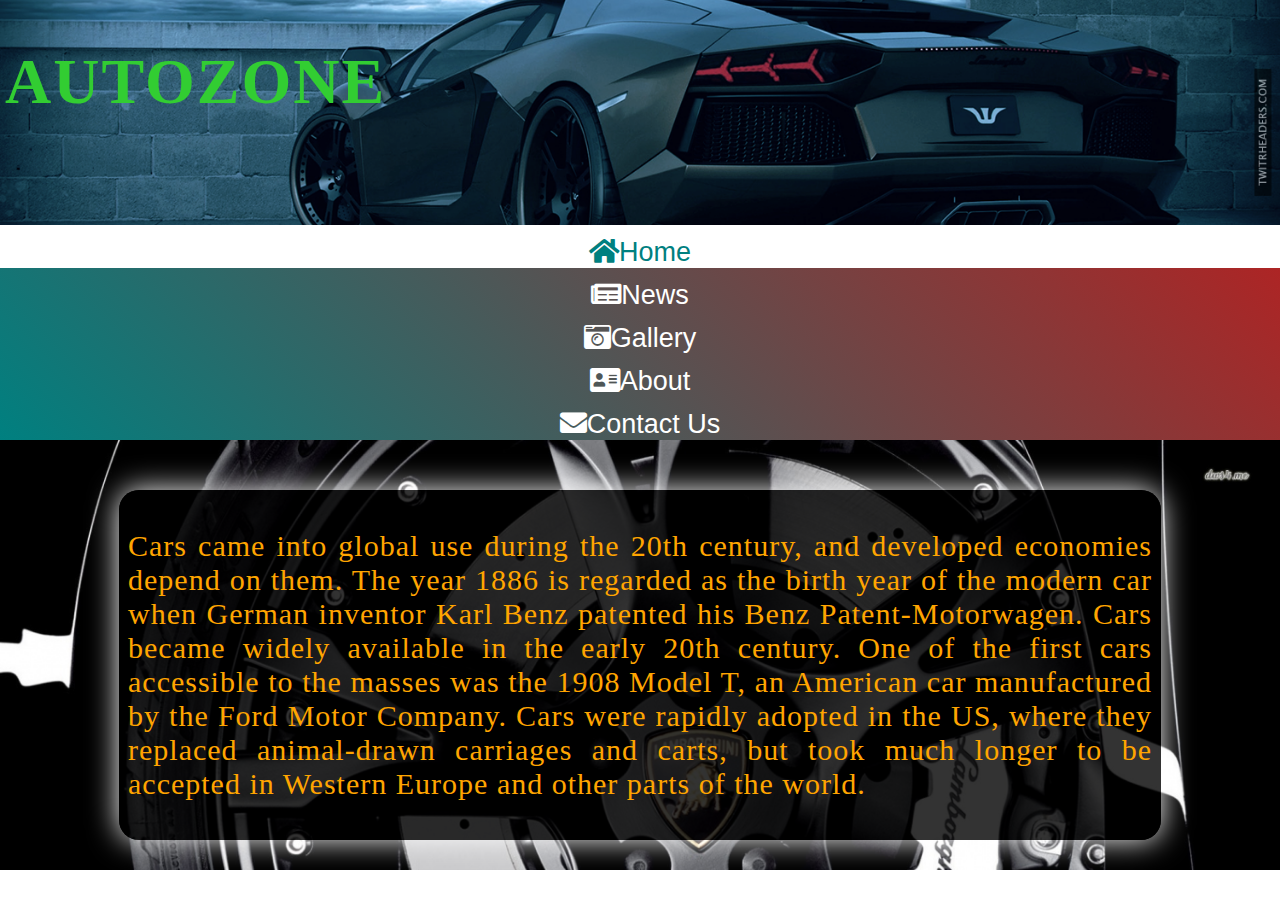
<file: index.html>
<!DOCTYPE html>
<html>
<head>
	<title>carmania.com</title>
	<link rel="stylesheet" href="website1.css">
	<link rel="stylesheet" href="fonts/css/all.css">
</head>
<body>
	<header>
		<h1>AUTOZONE</h1>
	</header>
	<nav>
		<a class="active" href="index.html" ><i class="fa fa-home"></i>Home</a>
		<a href="news.html"><i class="fa fa-newspaper"></i>News</a>
		<a href="gallery.html"><i class="fa fa-camera-retro"></i>Gallery</a>
		<a href="about.html"><i class="fa fa-address-card"></i>About</a>
		<a href="contact.html"><i class="fa fa-envelope"></i>Contact Us</a>
	</nav>

	<section>
		<article>
			<p>Cars came into global use during the 20th century, and developed economies depend on them. The year 1886 is regarded as the birth year of the modern car when German inventor Karl Benz patented his Benz Patent-Motorwagen. Cars became widely available in the early 20th century. One of the first cars accessible to the masses was the 1908 Model T, an American car manufactured by the Ford Motor Company. Cars were rapidly adopted in the US, where they replaced animal-drawn carriages and carts, but took much longer to be accepted in Western Europe and other parts of the world.</p>
		</article>
	</section>

</body>
</html>
</file>
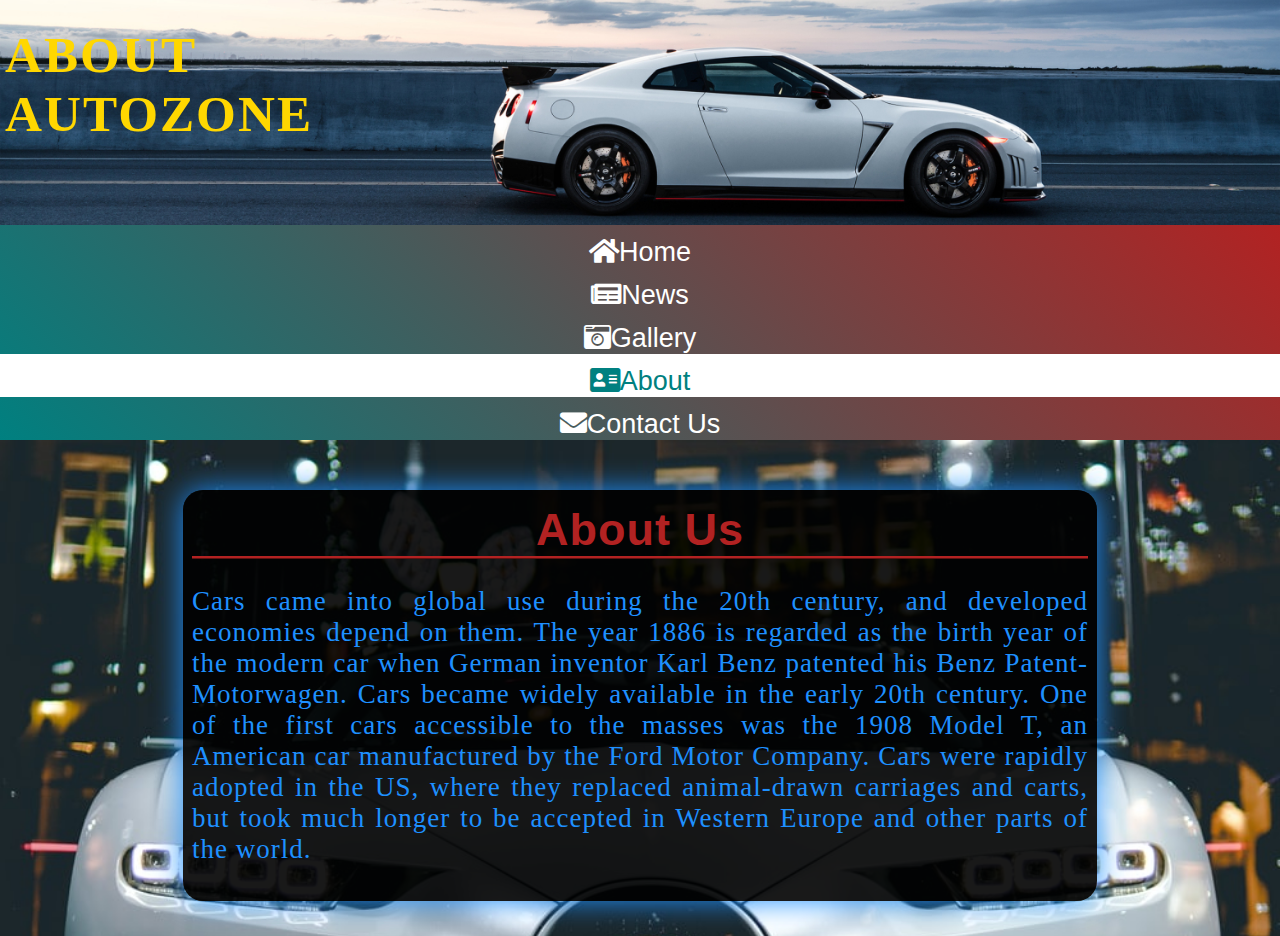
<file: about.html>
<!DOCTYPE html>
<html>
<head>
	<title>about</title>
	<link rel="stylesheet" href="about.css">
	<link rel="stylesheet" href="fonts/css/all.css">
</head>
<body>
<header>
		<h1>ABOUT <br> AUTOZONE</h1>
	</header>
	<nav>
		<a  href="index.html" ><i class="fa fa-home"></i>Home</a>
		<a href="news.html"><i class="fa fa-newspaper"></i>News</a>
		<a href="gallery.html"><i class="fa fa-camera-retro"></i>Gallery</a>
		<a class="active" href=""><i class="fa fa-address-card"></i>About</a>
		<a href="contact.html"><i class="fa fa-envelope"></i>Contact Us</a>
	</nav>

	<section>
		<article>
			<h2>About Us</h2>
			<p>Cars came into global use during the 20th century, and developed economies depend on them. The year 1886 is regarded as the birth year of the modern car when German inventor Karl Benz patented his Benz Patent-Motorwagen. Cars became widely available in the early 20th century. One of the first cars accessible to the masses was the 1908 Model T, an American car manufactured by the Ford Motor Company. Cars were rapidly adopted in the US, where they replaced animal-drawn carriages and carts, but took much longer to be accepted in Western Europe and other parts of the world.</p>
		</article>
	</section>


</body>
</html>
</file>
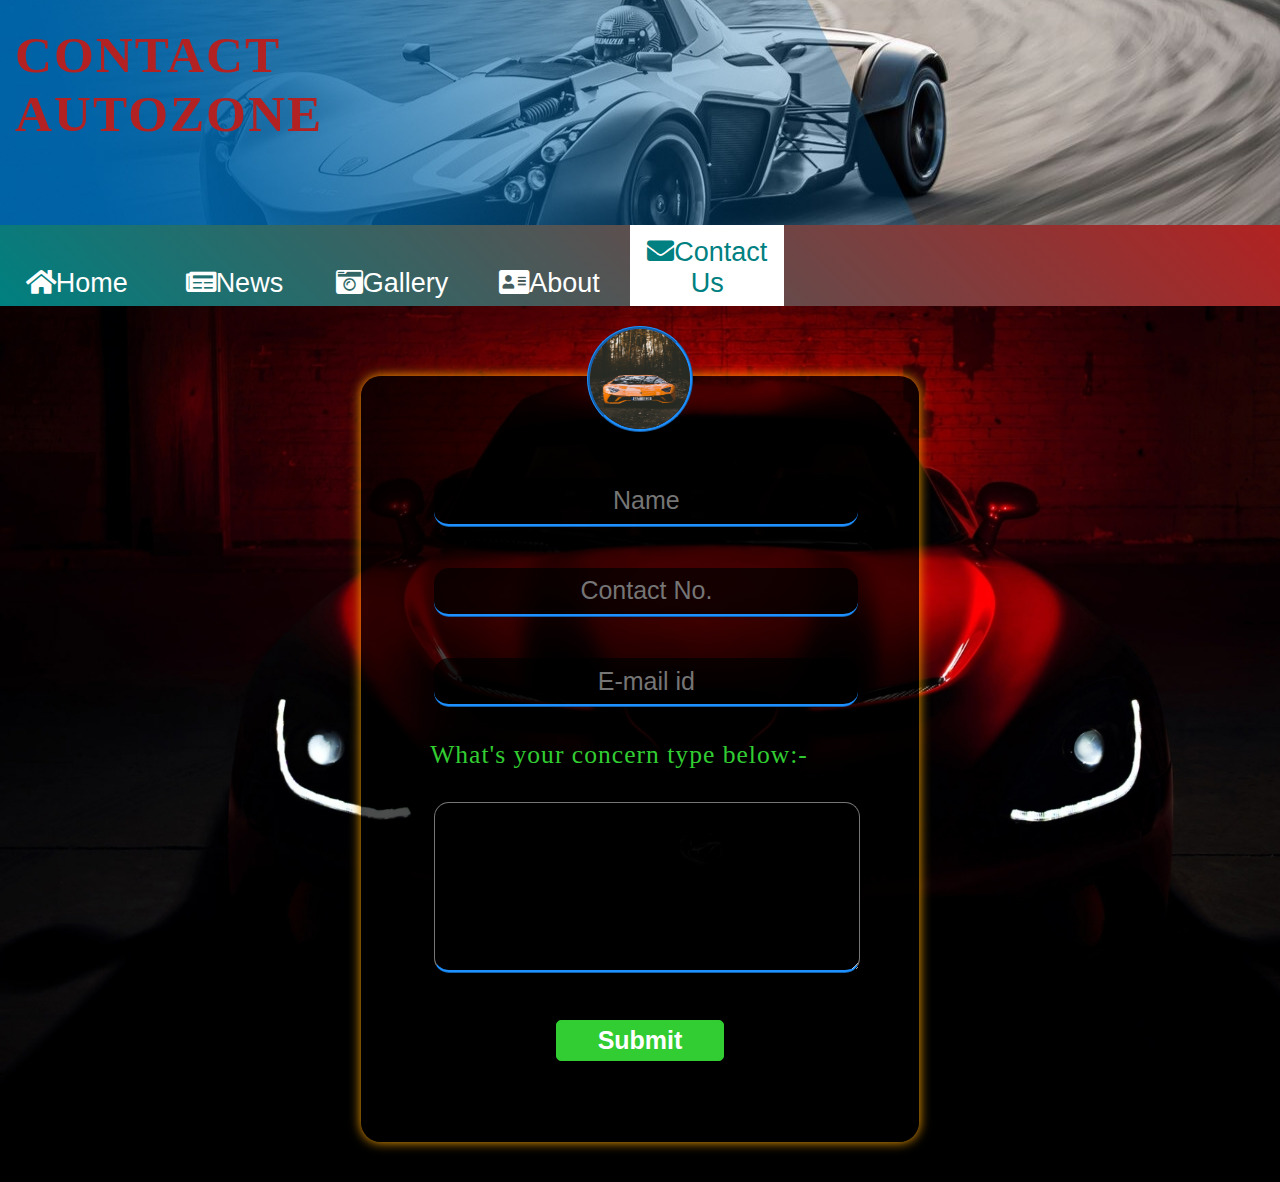
<file: contact.html>
<!DOCTYPE html>
<html>
<head>
	<title>Contact Us</title>
	<link rel="stylesheet" href="contact.css">
	<link rel="stylesheet" href="fonts/css/all.css">
</head>
<body>
<header>
		<h1>CONTACT <br> AUTOZONE</h1>
	</header>
	<nav>
		<a  href="index.html" ><i class="fa fa-home"></i>Home</a>
		<a href="news.html"><i class="fa fa-newspaper"></i>News</a>
		<a href="gallery.html"><i class="fa fa-camera-retro"></i>Gallery</a>
		<a href="about.html"><i class="fa fa-address-card"></i>About</a>
		<a class="active"  href="contact.html"><i class="fa fa-envelope"></i>Contact Us</a>
	</nav>
 
	<section>

		<article>
			<img src="f.jpg">
			<center>
			<form>
				<table cellspacing="22px">
					<tr>
						<td>
							<input type="text" placeholder="Name">
						</td>
					</tr>
					<tr>
						<td>
							<input type="text" placeholder="Contact No.">
						</td>
					</tr>
					<tr>
						<td>
							<input type="text" placeholder="E-mail id">
						</td>
					</tr>
					<tr>
						<td>
							<label>What's your concern type below:-</label>
						</td>
					</tr>
					<tr>
						<td>
							<textarea ></textarea>
						</td>
					</tr>

				</table>
				<button>Submit</button>
			</form>
			</center>
		</article>
		
	</section>

</body>
</html>
</file>
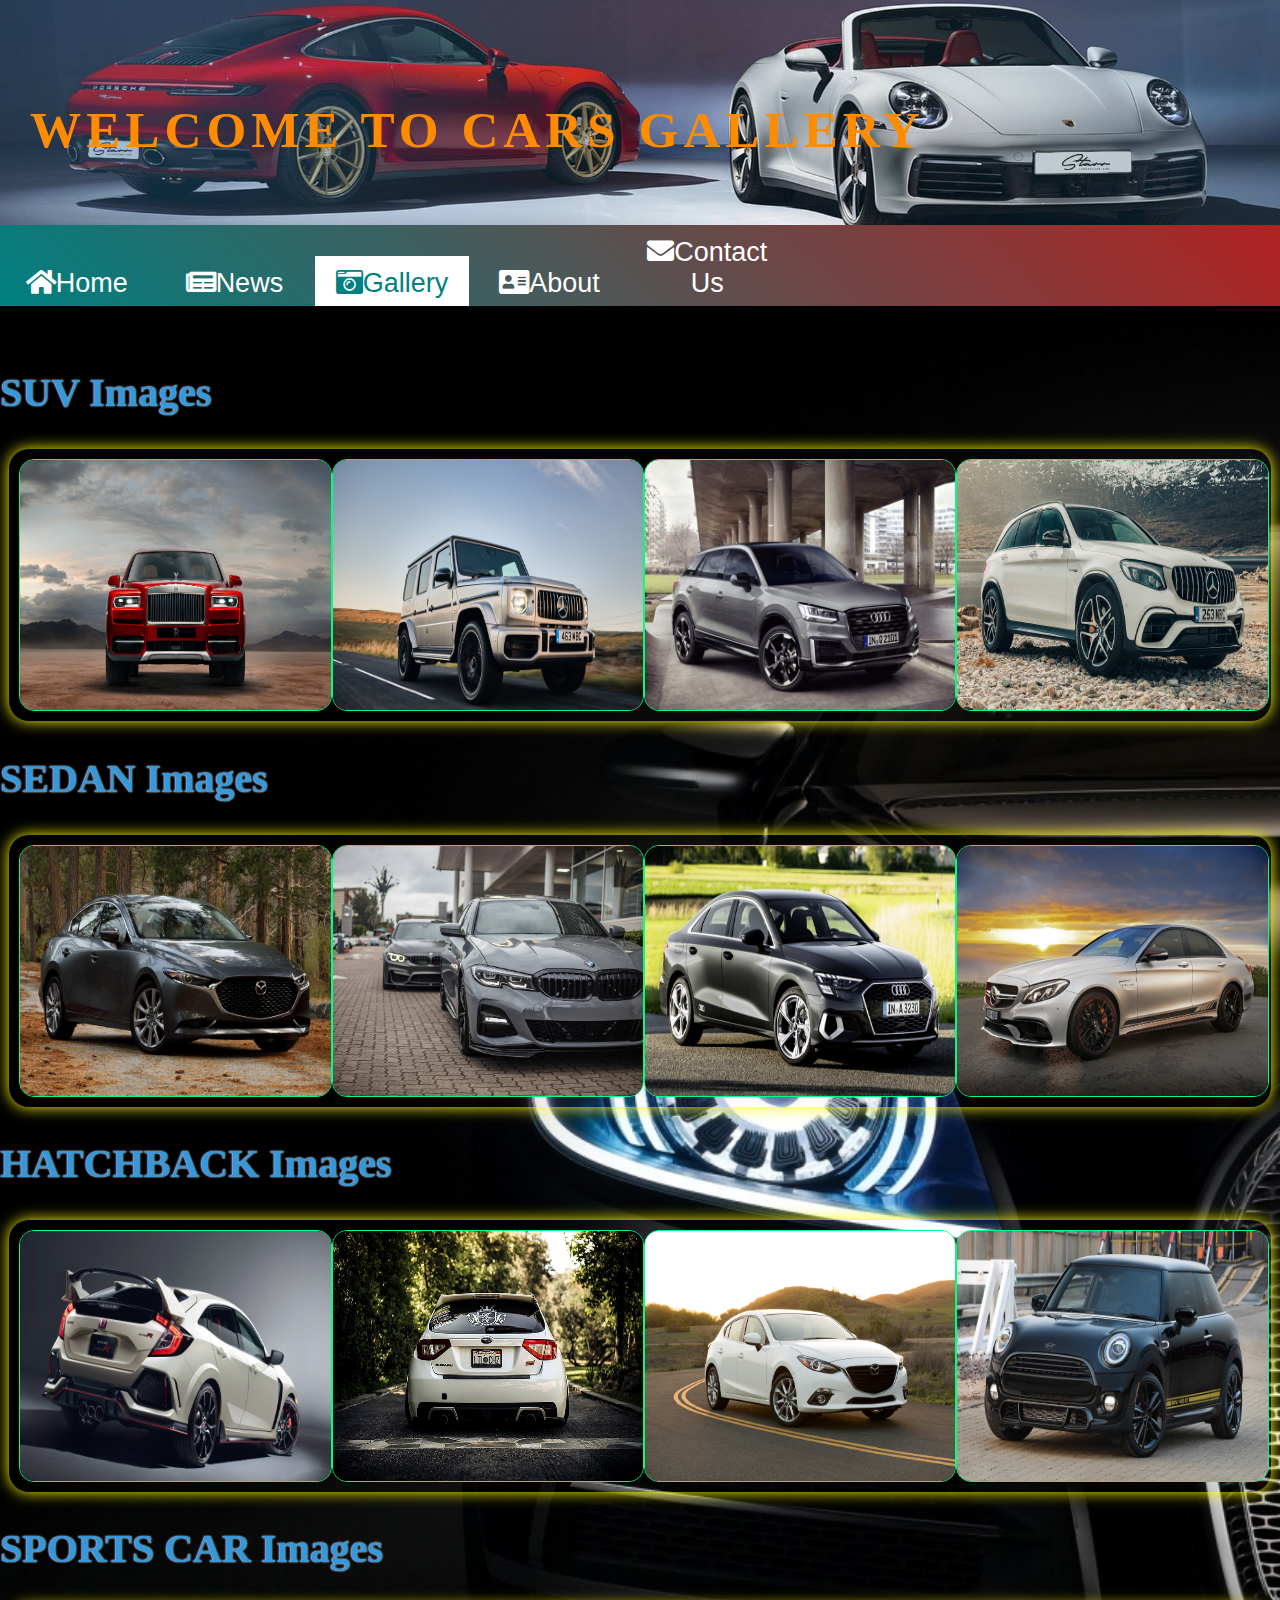
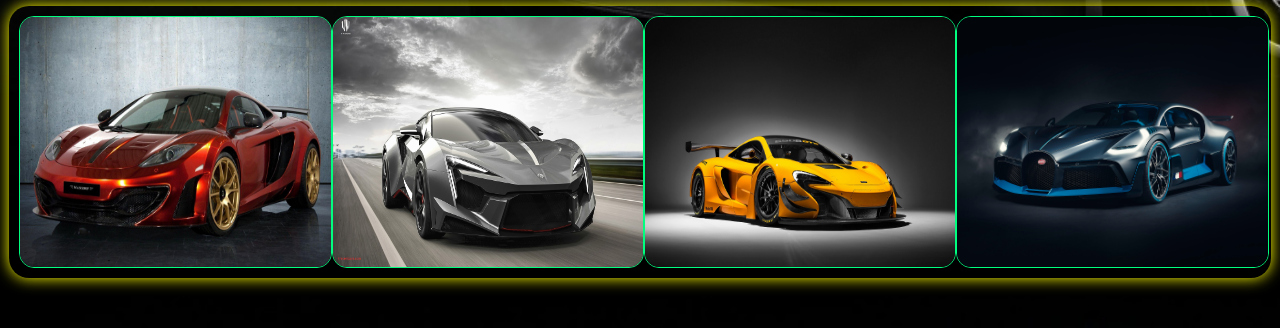
<file: gallery.html>
<!DOCTYPE html>
<html>
<head>
	<title>Cars Gallery</title>
	<link rel="stylesheet" href="gallery.css">
	<link rel="stylesheet" href="fonts/css/all.css">
</head>
<body>

	<header>
		<h1>WELCOME TO CARS GALLERY</h1>
	</header>

	<nav>
		<a  href="index.html" ><i class="fa fa-home"></i>Home</a>
		<a href="news.html"><i class="fa fa-newspaper"></i>News</a>
		<a class="active" href="gallery.html" ><i class="fa fa-camera-retro"></i>Gallery</a>
		<a href="about.html"><i class="fa fa-address-card"></i>About</a>
		<a href="contact.html"><i class="fa fa-envelope"></i>Contact Us</a>
	</nav>

	<section>
		<article>
			<h2>SUV Images</h2>
			<div>
				<img src="suv1.jpg">
				<img src="suv2.jpg">
				<img src="suv3.jpg">
				<img src="suv4.jpg">
			</div>
		</article>
		<article>
			<h2>SEDAN Images</h2>
			<div>
				<img src="se1.jpg">
				<img src="se2.jpg">
				<img src="se3.jpg">
				<img src="se4.jpg">
			</div>
		</article>
		<article>
			<h2>HATCHBACK Images</h2>
			<div>
				<img src="hb1.jpg">
				<img src="hb2.jpg">
				<img src="hb3.jpg">
				<img src="hb4.jpg">
			</div>
		</article>
		<article>
			<h2>SPORTS CAR Images</h2>
			<div>
				<img src="sc1.jpg">
				<img src="sc2.jpg">
				<img src="sc3.jpg">
				<img src="sc4.jpg">
			</div>
		</article>
	</section>

</body>
</html>
</file>
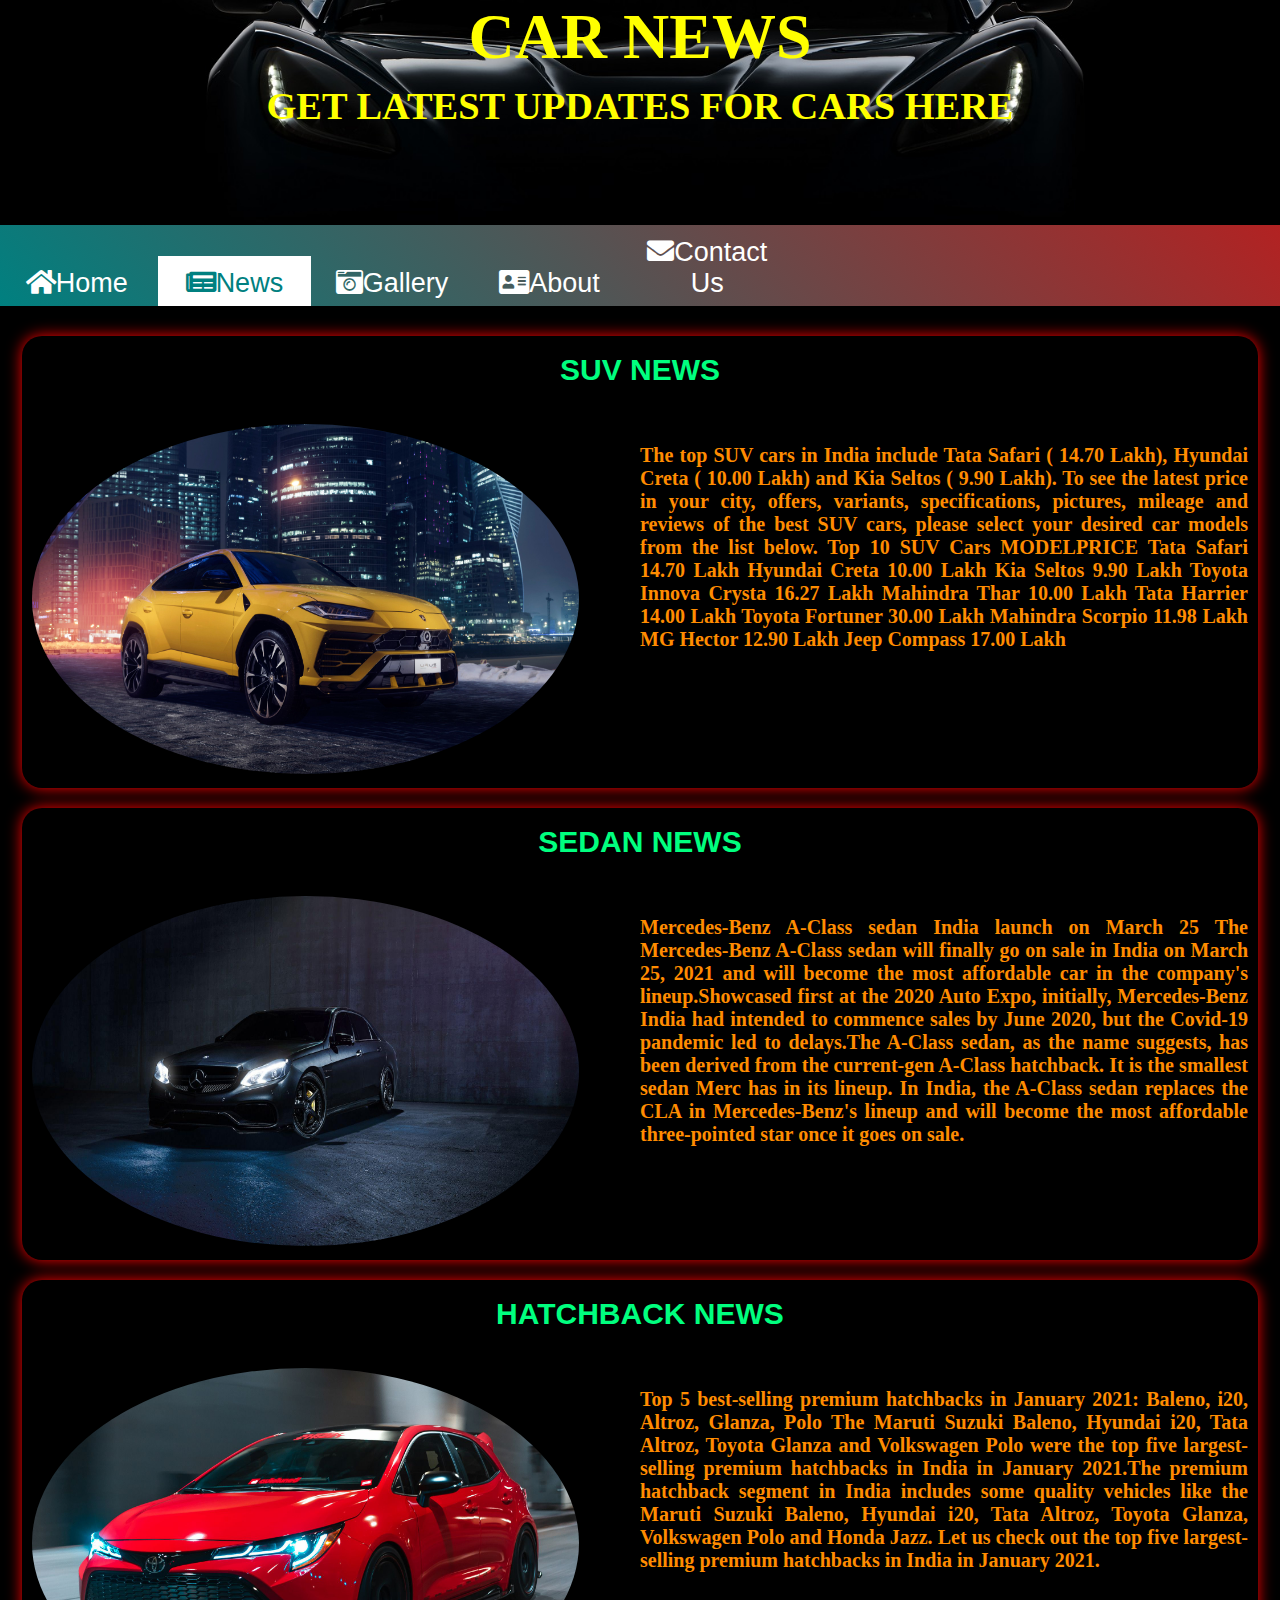
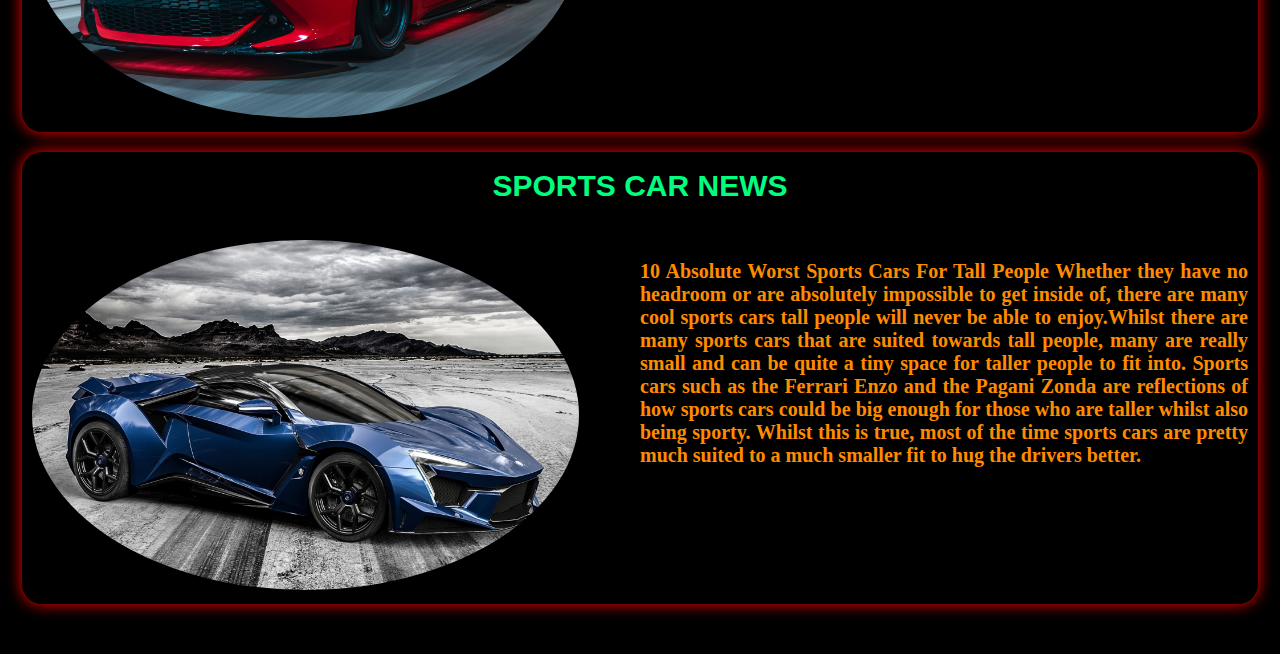
<file: news.html>
<!DOCTYPE html>
<html>
<head>
	<title>News</title>
	<link rel="stylesheet" href="news.css">
	<link rel="stylesheet" href="fonts/css/all.css">
</head>
<body>

	<header>
		<h1>CAR NEWS</h1>
		<h2>GET LATEST UPDATES FOR CARS HERE</h2>
	</header>
	<nav>
		<a  href="index.html"><i class="fa fa-home"></i>Home</a>
		<a class="active" href="news.html" ><i class="fa fa-newspaper"></i>News</a>
		<a href="gallery.html"><i class="fa fa-camera-retro"></i>Gallery</a>
		<a href="about.html"><i class="fa fa-address-card"></i>About</a>
		<a href="contact.html"><i class="fa fa-envelope"></i>Contact Us</a>
	</nav>

	<section>
		<article id="a">
			<h3>SUV NEWS</h3>
			<img src="suv.jpg" width="45%" height="350px">
			<p>The top SUV cars in India include Tata Safari ( 14.70 Lakh), Hyundai Creta ( 10.00 Lakh) and Kia Seltos ( 9.90 Lakh). To see the latest price in your city, offers, variants, specifications, pictures, mileage and reviews of the best SUV cars, please select your desired car models from the list below.

Top 10 SUV Cars
MODELPRICE
Tata Safari 14.70 Lakh
Hyundai Creta 10.00 Lakh
Kia Seltos 9.90 Lakh
Toyota Innova Crysta 16.27 Lakh
Mahindra Thar 10.00 Lakh
Tata Harrier 14.00 Lakh
Toyota Fortuner 30.00 Lakh
Mahindra Scorpio 11.98 Lakh
MG Hector 12.90 Lakh
Jeep Compass 17.00 Lakh
</p>
		</article>

		<article id="b">
			<h3>SEDAN NEWS</h3>
			<img src="sedan.jpg" width="45%" height="350px">
			<p>Mercedes-Benz A-Class sedan India launch on March 25
The Mercedes-Benz A-Class sedan will finally go on sale in India on March 25, 2021 and will become the most affordable car in the company's lineup.Showcased first at the 2020 Auto Expo, initially, Mercedes-Benz India had intended to commence sales by June 2020, but the Covid-19 pandemic led to delays.The A-Class sedan, as the name suggests, has been derived from the current-gen A-Class hatchback. It is the smallest sedan Merc has in its lineup. In India, the A-Class sedan replaces the CLA in Mercedes-Benz's lineup and will become the most affordable three-pointed star once it goes on sale.</p>
		</article>

		<article id="c">
			<h3>HATCHBACK NEWS</h3>
			<img src="hb.jpg" width="45%" height="350px">
			<p>Top 5 best-selling premium hatchbacks in January 2021: Baleno, i20, Altroz, Glanza, Polo
The Maruti Suzuki Baleno, Hyundai i20, Tata Altroz, Toyota Glanza and Volkswagen Polo were the top five largest-selling premium hatchbacks in India in January 2021.The premium hatchback segment in India includes some quality vehicles like the Maruti Suzuki Baleno, Hyundai i20, Tata Altroz, Toyota Glanza, Volkswagen Polo and Honda Jazz. Let us check out the top five largest-selling premium hatchbacks in India in January 2021.</p>
		</article>

		<article id="d">
			<h3>SPORTS CAR NEWS</h3>
			<img src="sc.jpg" width="45%" height="350px">
			<p>10 Absolute Worst Sports Cars For Tall People
Whether they have no headroom or are absolutely impossible to get inside of, there are many cool sports cars tall people will never be able to enjoy.Whilst there are many sports cars that are suited towards tall people, many are really small and can be quite a tiny space for taller people to fit into. Sports cars such as the Ferrari Enzo and the Pagani Zonda are reflections of how sports cars could be big enough for those who are taller whilst also being sporty. Whilst this is true, most of the time sports cars are pretty much suited to a much smaller fit to hug the drivers better.</p>
		</article>
	</section>


	

</body>
</html>
</file>
<file: website1.css>
body{height: 100vh;
margin: 0px;}

header{background:url("c.png") no-repeat ;
		background-size: cover;
		background-position:0 40%;
		width: 100%;
		height: 25%;
		margin: 0px;
	}

header h1{color: limegreen;
margin: 0px;
padding-top: 45px;
padding-left: 5px;
font-family: verdana;
font-size: 5vw;
letter-spacing: 2px;}	


nav{width: 100%;
	height: 9%;
	background:linear-gradient(45deg,teal,firebrick);
overflow: hidden;}

nav a{text-decoration: none;
      font-size: 3vh;
      font-family: arial;
      color: white;
      padding-top: 12px;
      display: inline-block;
      width: 12%;
      text-align: center;
      margin: 0px;
      height: 100%;
      
  }

  nav a:hover{background-color: white;
  				color: teal;}



          a.active{background-color: white;
          color: teal;
            
          }


 section {width: 100%;
 			height: 66%;
 	background:url('c1.jpg');
    background-size: 100% 160%;
    box-sizing: border-box;
		padding-top: 50px;} 

    section article{width: 80%;
    	height: 90%;
    	margin: 0px auto;
    	box-shadow: 0 0 30px white;
    	background-color: rgba(0,0,0,0.8);
    	border-radius: 20px;
    	padding: 9px;
    	letter-spacing: 1px;}	


    	p{color: orange;
    		font-size: 30px;
    		text-align: justify;
    		font-family: fantasy;
    		}			


@media (max-width: 1300px)
{
	nav a{display: block;
		margin: 0 auto;
		width: 100%;}
	nav{overflow: none;
		height: auto;}

		section{height: auto;
			background-size: cover;
			padding-bottom: 30px;}

}

@media (max-width: 980px)
{
	p{font-size:47px;}
}

@media (max-width: 650px)
{
	p{font-size:30px;}
}
</file>
<file: about.css>
body{height: 100vh;
margin: 0px;}

header{background:url("a1.jpg") no-repeat ;
		background-size: cover;
		background-position:0 86%;
		width: 100%;
		height: 25%;
		margin: 0px;
	}

header h1{color: gold;
margin: 0px;
padding-top: 25px;
padding-left: 5px;
font-family: verdana;
font-size: 4vw;
letter-spacing: 2px;}	


nav{width: 100%;
	height: 9%;
	background:linear-gradient(45deg,teal,firebrick);
overflow: hidden;}

nav a{text-decoration: none;
      font-size: 3vh;
      font-family: arial;
      color: white;
      padding-top: 12px;
      display: inline-block;
      width: 12%;
      text-align: center;
      margin: 0px;
      height: 100%;
      
  }

  nav a:hover{background-color: white;
  				color: teal;}



          a.active{background-color: white;
          color: teal;
            
          }

section {width: 100%;
      height: auto;
  background:url('a2.jpg');
    background-size: 100% 160%;
    box-sizing: border-box;
    padding-top: 50px;
  padding-bottom: 35px;} 

    section article{width: 70%;
      height: auto;
      margin: 0px auto;
      box-shadow: 0 0 30px dodgerblue;
      background-color: rgba(0,0,0,0.9);
      border-radius: 20px;
      padding: 9px;
      letter-spacing: 1px;} 

      h2{text-align: center;
        font-family: arial;
        font-size: 45px;
        color:firebrick;
        border-bottom: 3px ridge firebrick;
        margin-top: 5px;
        margin-bottom: 5px;}


      p{color: dodgerblue;
        font-size: 27px;
        text-align: justify;
        font-family: cursive;
        }     


        @media (max-width: 1300px)
{ 
  nav a{display: block;
    margin: 0 auto;
    width: 100%;}
  nav{overflow: none;
    height: auto;}

    section,article{height: auto;}

    section{
      background-size: cover;}

}

@media (max-width: 1000px)
{
  p{
    font-size: 35px;
  }
}

@media (max-width: 650px)
{
  p{
    font-size: 27px;
  }
}
</file>
<file: contact.css>
body{height: 100vh;
margin: 0px;}

header{background:url("ch.jpg") no-repeat ;
		background-size: cover;
		background-position:0 40%;
		width: 100%;
		height: 25%;
		margin: 0px;
	}

header h1{color: firebrick;
margin: 0px;
padding-top: 25px;
padding-left: 15px;
font-family: verdana;
font-size: 4vw;
letter-spacing: 2px;}	


nav{width: 100%;
	height: 9%;
	background:linear-gradient(45deg,teal,firebrick);
overflow: hidden;}

nav a{text-decoration: none;
      font-size: 3vh;
      font-family: arial;
      color: white;
      padding-top: 12px;
      display: inline-block;
      width: 12%;
      text-align: center;
      margin: 0px;
      height: 100%;
      
  }

  nav a:hover{background-color: white;
  				color: teal;}



          a.active{background-color: white;
          color: teal;
            
          }


 section {width: 100%;
 			height: auto;
      padding: 20px;
 	background:url('cu.jpg');
    background-size: cover;
    box-sizing: border-box;
		padding-top: 50px;} 


    article{width: 45%;
      height: auto;
      margin: 20px auto;
      box-shadow: 0 0 12px orange;
      background-color:rgba(0,0,0,0.7);
      border-radius: 20px;
      position: relative;
      padding-top: 70px;
      padding-bottom: 70px;}



      img{width:100px;
        height: 100px;
        border-radius: 50%;
        border:3px ridge dodgerblue;
        display:block;
        margin:0px auto;
        position: absolute;
        top: -50px;
        left: 50%;
        transform: translate(-50%);}

        input,textarea{width: 95%;
              border-radius: 15px;
              border-bottom: 3px ridge dodgerblue;
              background-color: rgba(0,0,0,0.7);
              font-size: 25px;
              text-align: center;
              color: white;}

              input{border:none;
                padding: 2%;
                border-bottom: 3px ridge dodgerblue;
                margin: 2%;
                }


              input:focus,textarea:focus{outline: none;
                text-align: left;}


              textarea{height: 150px;
		       padding: 2%;
                       margin: 2%;}

        label{
          color: limegreen;
          font-family: fantasy;
          font-size: 2vw;
          letter-spacing: 1px;
          margin: 1%;}

          button{font-size: 25px;
            margin: 2%;
            width: 30%;
font-weight: bold;
background-color: limegreen;
border-radius: 5px;
border:1px solid limegreen;
padding: 5px;
color: white;}



        table{width: 85%; }




        @media (max-width: 1100px)
{ 
  nav a{display: block;
    margin: 0 auto;
    width: 100%;}
  nav{overflow: none;
    height: auto;}
    label{font-size: 2.7vw;}
    article{width: 60%;}
}

@media (max-width: 1000px)
{
  article{width: 80%;}
  label{font-size: 2.9vw;}
  section{padding: 10%;}

}

@media (max-width: 700px)
{
  article{width: 90%;}
  label{font-size: 2.5vh;}

}
</file>
<file: gallery.css>
body{height: 100vh;
margin: 0px;
}

header{background:url('g.jpg') ;
		background-size: cover;
		background-position:0 55%;
		width: 100%;
		height: 25%;
		margin: 0px;
	}

	h1{margin: 0px;
		color: darkorange;
		font-size: 4vw;
		font-family: fantasy;
		padding-top: 100px;
		padding-left: 30px;
		letter-spacing: 5px;
	}

	nav{width: 100%;
	height: 9%;
	background:linear-gradient(45deg,teal,firebrick);
overflow: hidden;}

nav a{text-decoration: none;
      font-size: 3vh;
      font-family: arial;
      color: white;
      padding-top: 12px;
      display: inline-block;
      width: 12%;
      text-align: center;
      margin: 0px;
      height: 100%;
      
  }

  nav a:hover{background-color: white;
  				color: teal;}



          a.active{background-color: white;
          color: teal;
            
          }

	section{background:url('bg1.jpg');
	background-size: cover;
width: 100%;
height: auto;
padding: 30px 0px;
}

div{width: 97%;
height:auto;
box-shadow: 0 0 15px yellow;
margin: 0px auto;
margin-bottom: 20px;
padding: 10px;
border-radius: 20px;
display: flex;
justify-content: space-around;
}

img{width: 25%;
	height: 250px;
	border: 1px ridge springgreen;
border-radius: 15px;}


	h2{color:#3498DB ;
		font-family: comic sans ms;
		font-size: 40px;
		text-shadow: 0 0 2px white;}



@media(max-width: 1200px)
{

	nav a{display: block;
		margin: 0 auto;
		width: 100%;}
	nav{overflow: none;
		height: auto;}
		
	div{flex-wrap: wrap;}

	img{width: 32%;}
}

@media(max-width: 1000px)
{
	div{flex-wrap: wrap;}

	img{width: 45%;}
}

@media(max-width: 700px)
{
	div{flex-wrap: wrap;
		width: 90%;}

	img{width: 65%;
		height: 300px;}
}

@media(max-width: 550px)
{
	div{flex-wrap: wrap;
		width: 85%;}

	img{width: 65%;
		height: 250px;}
}
</file>
<file: news.css>
body{height: 100vh;
margin: 0px;
}

header{background:url('n.jpg') ;
		background-size: cover;
		background-position:0 50%;
		width: 100%;
		height: 25%;
		margin: 0px;
	}

	h1,h2{margin: 0px;
		color: yellow;
		text-align: center;
		font-size: 5vw;
		font-family: cursive;
	}

	h2{font-size: 3vw;
		margin-top: 10px;
	}

	nav{width: 100%;
	height: 9%;
	background:linear-gradient(45deg,teal,firebrick);
overflow: hidden;}

nav a{text-decoration: none;
      font-size: 3vh;
      font-family: arial;
      color: white;
      padding-top: 12px;
      display: inline-block;
      width: 12%;
      text-align: center;
      margin: 0px;
      height: 100%;
      
  }

  nav a:hover{background-color: white;
  				color: teal;}



          a.active{background-color: white;
          color: teal;
            
          }

	section{background-color: black;
width: 100%;
height: auto;
padding: 30px 0px;
}

article{width: 95%;
height:auto;
box-shadow: 0 0 15px red;
margin: 0px auto;
margin-bottom: 20px;
padding: 10px;
border-radius: 20px;}


h3{text-align: center;
color:springgreen;
margin-top: 0px;
font-family: arial;
font-size: 30px;
padding: 7px;}

img{border-radius: 50%;
display: inline-block;
}

p{text-align: justify;
width: 50%;
float: right;
color: darkorange;
font-size: 20px;
font-weight: bold;
font-family: verdana;}



@media (max-width: 1250px)
{	
	nav a{display: block;
		margin: 0 auto;
		width: 100%;}
	nav{overflow: none;
		height: auto;}

	img{display: block;
		margin: 0px auto;
		width: 70%;
		border-radius: 45%;}

	p{float: none;
		width: 100%;}

		article{height: auto;}

}


@media (max-width: 900px)
{
	img{border-radius: 40%;
		width: 75%;}
}


@media (max-width: 700px)
{
	img{width: 95%;}
}
</file>
